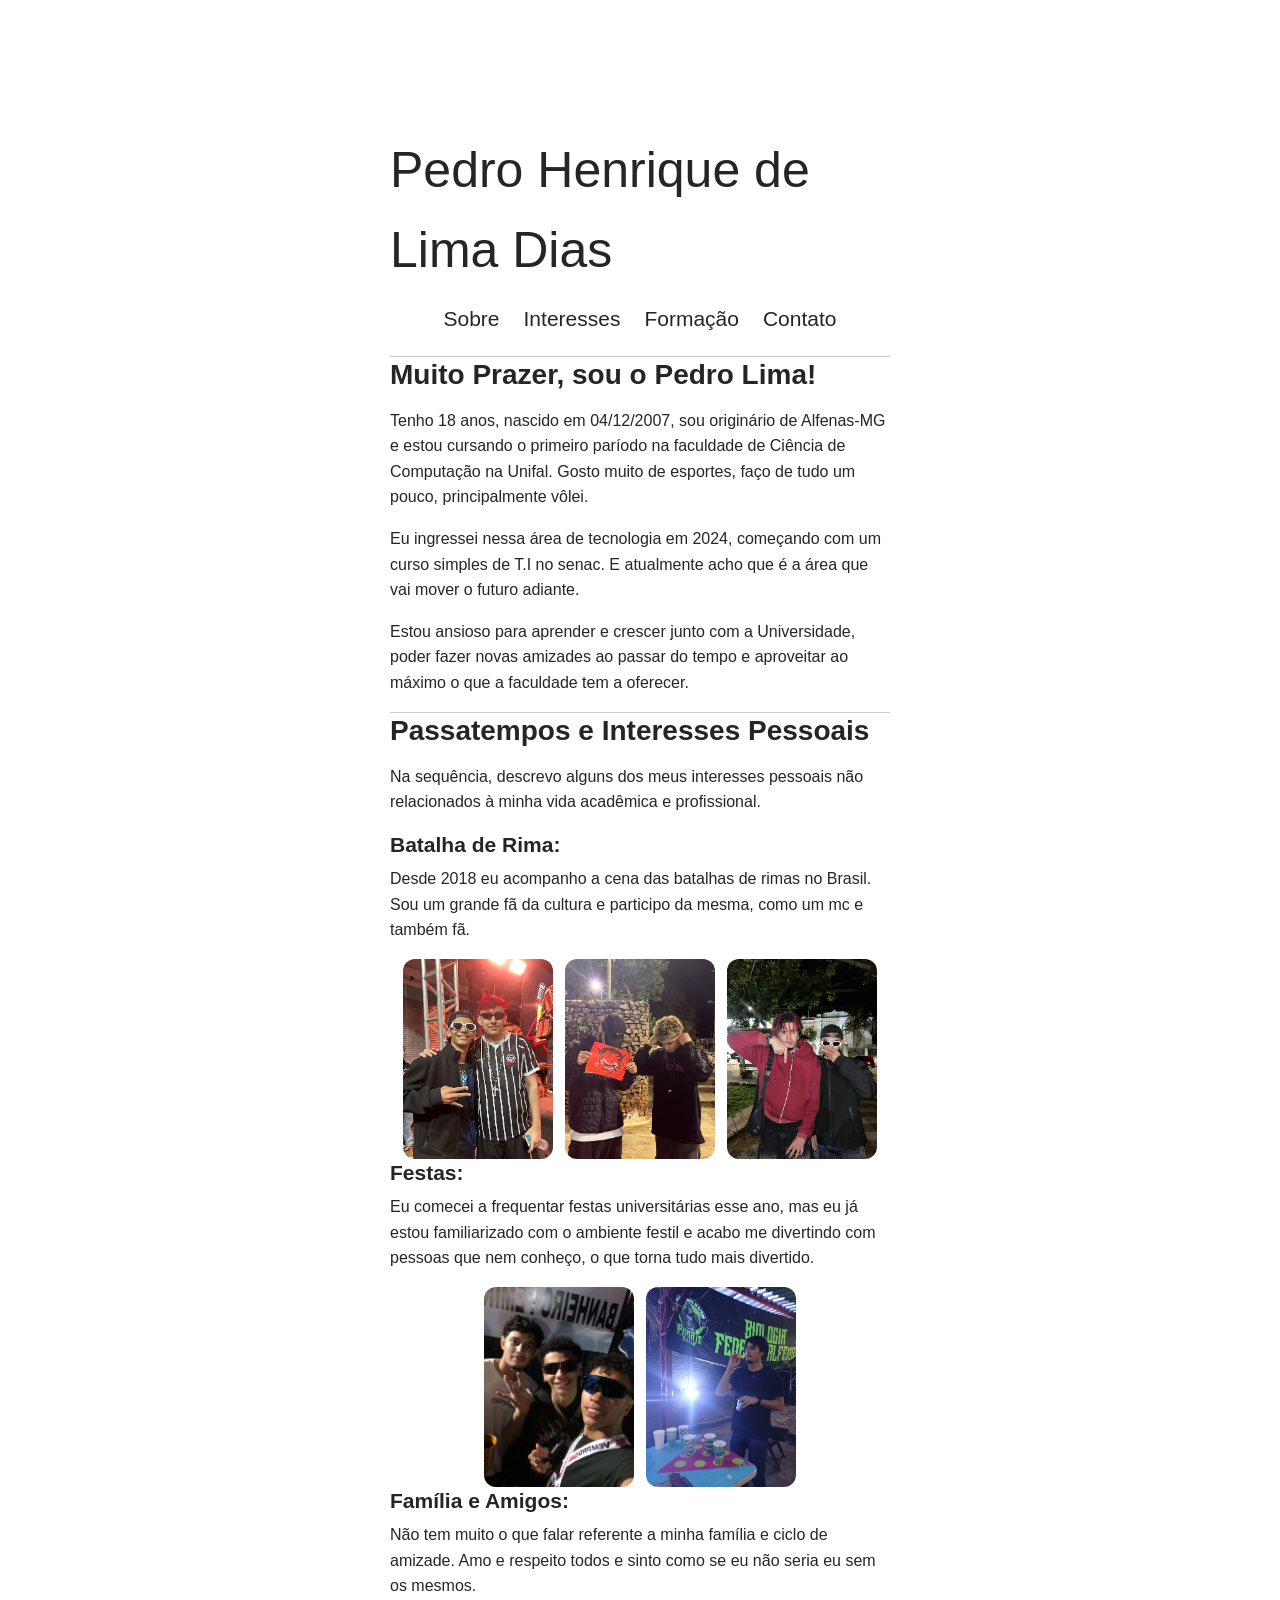
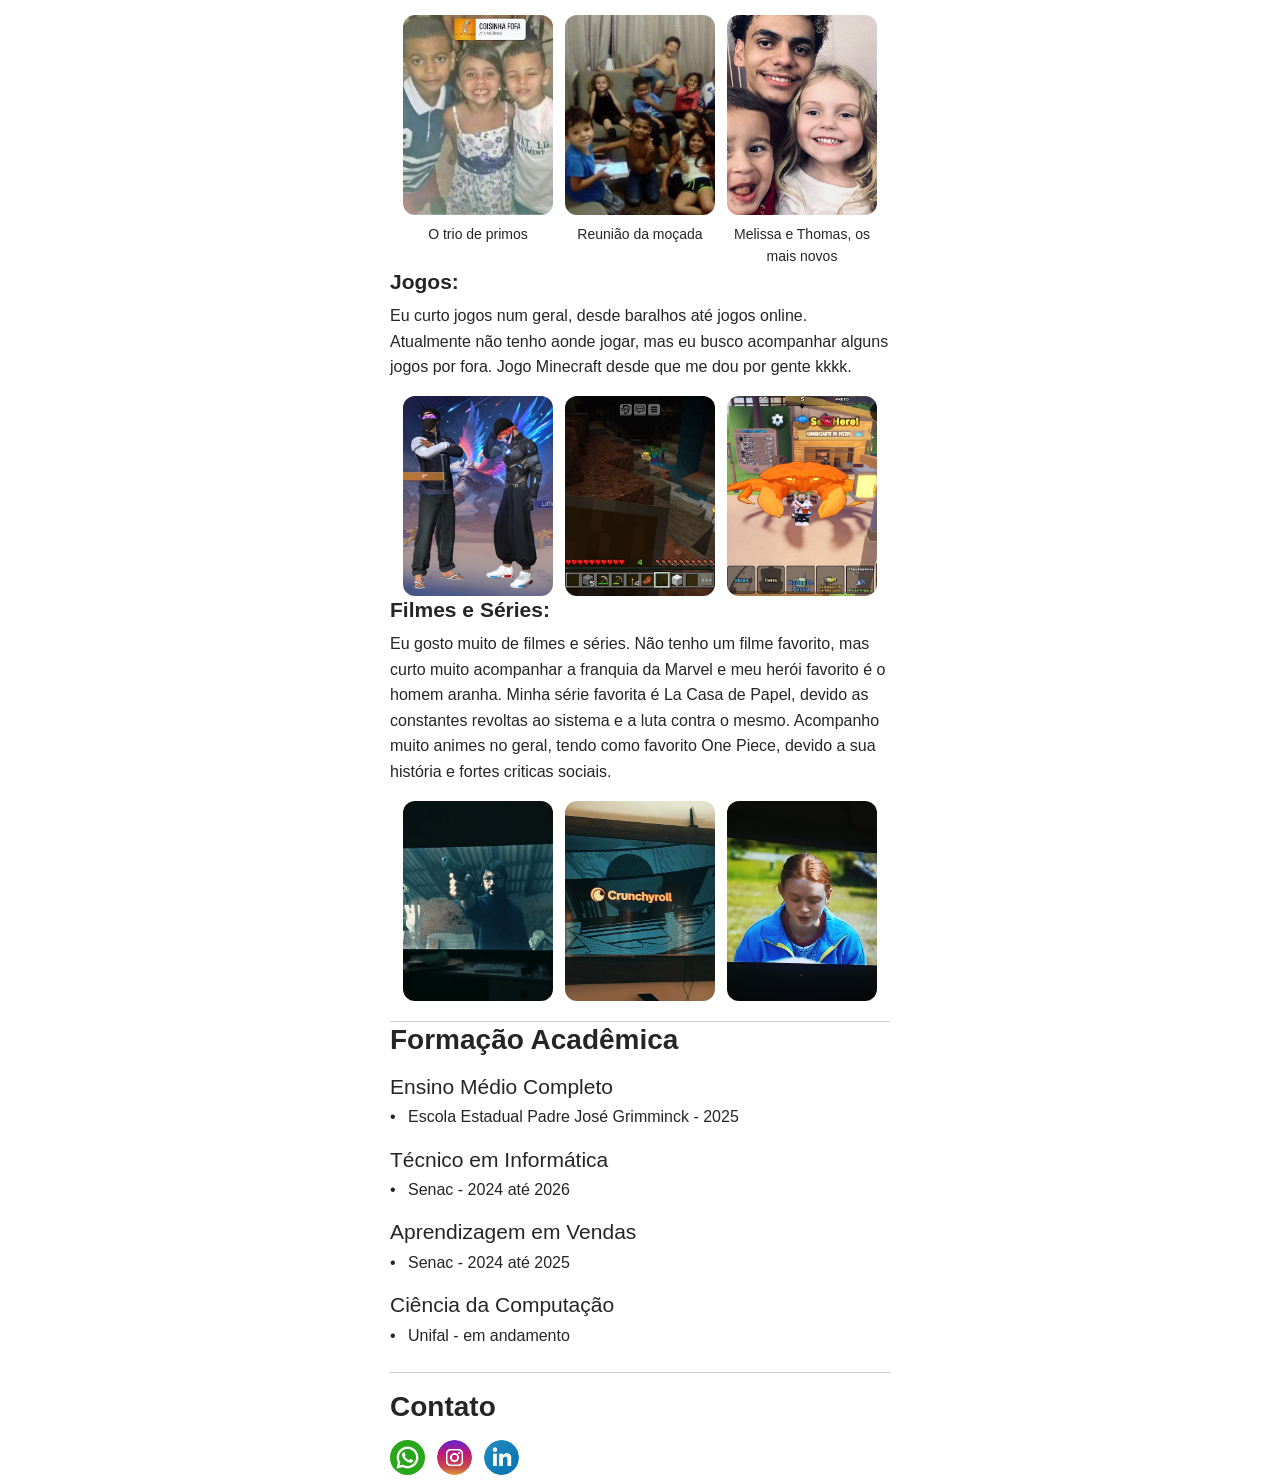
<file: Site Pessoal/index.html>
<!DOCTYPE html>
<html lang="pt-BR">
<head>
    <meta charset="UTF-8">
    <meta name="viewport" content="width=device-width, initial-scale=1.0">
    <title>Site Pessoal</title>
    <link rel="stylesheet" href="style.css">
</head>
<body>
    <header class="cabecario" id="topo">
        <p>Pedro Henrique de Lima Dias</p>
        <div class="paragrafos-cabecario">
            <p><a href="#sobre">Sobre</a></p>
            <p><a href="#interesses">Interesses</a></p>
            <p><a href="#formacao">Formação</a></p>
            <p><a href="#contato">Contato</a></p>
        </div>
    </header>

    <div class="Sobre" id="sobre">
        <h1><a class="voltar-topo" href="#topo">Muito Prazer, sou o Pedro Lima!</a></h1>

        <p>Tenho 18 anos, nascido em 04/12/2007, sou originário de Alfenas-MG
            e estou cursando o primeiro paríodo na faculdade de Ciência de Computação
            na Unifal. Gosto muito de esportes, faço de tudo um pouco, principalmente
            vôlei.
        </p>

        <p>Eu ingressei nessa área de tecnologia em 2024, começando com um curso
            simples de T.I no senac. E atualmente acho que é a área que vai mover
            o futuro adiante.
        </p>

        <p>Estou ansioso para aprender e crescer junto com a Universidade, 
            poder fazer novas amizades ao passar do tempo e aproveitar ao 
            máximo o que a faculdade tem a oferecer.
        </p>
    </div>

    <div class="Interesses" id="interesses">
        <h1><a class="voltar-topo" href="#topo">Passatempos e Interesses Pessoais</a></h1>

        <p>Na sequência, descrevo alguns dos meus interesses pessoais não 
            relacionados à minha vida acadêmica e profissional.
        </p>

            <div class="Passatempos:">
                <h2>Batalha de Rima:</h2>
                <p>Desde 2018 eu acompanho a cena das batalhas de rimas no
                    Brasil. Sou um grande fã da cultura e participo da mesma,
                    como um mc e também fã.
                </p>
                <div class="imagens-rima">
                    <img class="imagem-rima" src="tavin.png" alt="Tavin">
                    <img class="imagem-rima" src="Lima.png" alt="Lima">
                    <img class="imagem-rima" src="brennuz.png" alt="Brennuz">
                </div>

                <h2>Festas:</h2>
                <p>Eu comecei a frequentar festas universitárias esse ano,
                    mas eu já estou familiarizado com o ambiente festil e 
                    acabo me divertindo com pessoas que nem conheço, o que
                    torna tudo mais divertido.
                </p>
                <div class="imagens-rima">
                    <img class="imagem-rima" src="unigames.png" alt="Unigames">
                    <img class="imagem-rima" src="kayky.png" alt="Piscina">
                </div>
            </div>

            <h2>Família e Amigos:</h2>
            <p>Não tem muito o que falar referente a minha família e ciclo
                de amizade. Amo e respeito todos e sinto como se eu não seria
                eu sem os mesmos.
            </p>
            <div class="imagens-rima">
                <div class="item-imagem">
                    <img class="imagem-rima" src="APM.png" alt="APM">
                    <p>O trio de primos</p>
                </div>
                <div class="item-imagem">
                    <img class="imagem-rima" src="antigassa.png" alt="Antigassa">
                    <p>Reunião da moçada</p>
                </div>
                <div class="item-imagem">
                    <img class="imagem-rima" src="ML.png" alt="ML">
                    <p>Melissa e Thomas, os mais novos</p>
                </div>
            </div>

            <div class="Jogos">
                <h2>Jogos:</h2>
                <p>Eu curto jogos num geral, desde baralhos até jogos online.
                    Atualmente não tenho aonde jogar, mas eu busco acompanhar
                    alguns jogos por fora. Jogo Minecraft desde que me dou por
                    gente kkkk.
                </p>
                <div class="imagens-rima">
                    <img class="imagem-rima" src="FF.png" alt="Free Fire">
                    <img class="imagem-rima" src="mine.png" alt="Minecraft">
                    <img class="imagem-rima" src="roblox.png" alt="Roblox">
                </div>
            </div>

            <div class="Filmes">
                <h2>Filmes e Séries:</h2>
                <p>Eu gosto muito de filmes e séries. Não tenho um filme favorito,
                    mas curto muito acompanhar a franquia da Marvel e meu herói
                    favorito é o homem aranha. Minha série favorita é
                    La Casa de Papel, devido as constantes revoltas ao sistema e a
                    luta contra o mesmo. Acompanho muito animes no geral, tendo
                    como favorito One Piece, devido a sua história e fortes
                    criticas sociais.</p>
                <div class="imagens-rima">
                    <img class="imagem-rima" src="LCP.png" alt="La Casa de Papel">
                    <img class="imagem-rima" src="crunchyroll.png" alt="Crunchyroll">
                    <img class="imagem-rima" src="ST.png" alt="Stranger Things">
                </div>
            </div>
        </div>

        <div class="Formacao" id="formacao">
            <h1><a class="voltar-topo" href="#topo">Formação Acadêmica</a></h1>

            <h2>Ensino Médio Completo</h2>
            <p>Escola Estadual Padre José Grimminck - 2025</p>

            <h2>Técnico em Informática</h2>
            <p>Senac - 2024 até 2026</p>

            <h2>Aprendizagem em Vendas</h2>
            <p>Senac - 2024 até 2025</p>

            <h2>Ciência da Computação</h2>
            <p>Unifal - em andamento</p>
        </div>

        <footer id="contato">
            <h1><a class="voltar-topo" href="#topo">Contato</a></h1>
            <div class="icones-contato">
                <a href="https://wa.me/5535998768759" target="_blank" rel="noopener noreferrer">
                    <img src="whatsapp.png" alt="Conversar pelo WhatsApp">
                </a>
                <a href="https://www.instagram.com/pedrinhoo._yo?cplk=MW9uejNmbmFsbmd1eA==" target="_blank" rel="noopener noreferrer">
                    <img src="instagram.png" alt="Perfil do Instagram">
                </a>
                <a href="https://www.linkedin.com/in/pedro-lima99" target="_blank" rel="noopener noreferrer">
                    <img src="linkedin.png" alt="Perfil do LinkedIn">
                </a>
            </div>
        </footer>
    <script src="script.js"></script>
</body>
</html>
</file>
<file: Site Pessoal/style.css>
body {
    width: 500px;
    margin: 0 auto;
    gap: 12px;
    color: #252525;
    font-family: Arial, Helvetica, sans-serif;
    font-size: 16px;
    line-height: 1.6;
}

h1,
h2,
p {
    margin-top: 0;
}

h1 {
    margin-bottom: 16px;
    font-size: 28px;
    line-height: 1.25;
}

h2 {
    margin-bottom: 8px;
    font-size: 21px;
    line-height: 1.3;
}

body > div p,
.Interesses p {
    margin-bottom: 16px;
}

.cabecario {
    display: flex;
    flex-direction: column;
    align-items: center;
    gap: 12px;
    border-bottom: 1px solid #ccc;
    width: 500px;
    margin: 0 auto;
    padding-bottom: 20px;
}

.cabecario > p {
    align-self: flex-start;
    margin: 130px 0 0 0;
    font-size: 50px;
    text-align: left;
    width: 450px;
}

.paragrafos-cabecario {
    display: flex;
    justify-content: left;
    gap: 24px;
    flex-wrap: nowrap;
}

.paragrafos-cabecario p {
    margin: 0;
    font-size: 21px;
}

.paragrafos-cabecario a {
    color: inherit;
    text-decoration: none;
}

.paragrafos-cabecario a:hover {
    text-decoration: underline;
}

.voltar-topo {
    color: inherit;
    text-decoration: none;
}

.voltar-topo:hover {
    cursor: pointer;
}

.Sobre {
    border-bottom: 1px solid #ccc;
}

.Interesses {
    border-bottom: 1px solid #ccc;
    padding-bottom: 20px;
}

.imagens-rima {
    display: flex;
    justify-content: center;
    flex-wrap: wrap;
    gap: 12px;
    font-size: 14px;
    
}

.imagem-rima {
    display: block;
    width: 150px;
    max-width: 100%;
    height: 200px;
    object-fit: cover;
    border-radius: 12px;
}

.item-imagem {
    display: flex;
    flex-direction: column;
    align-items: center;
    gap: 8px;
    width: 150px;
}

.item-imagem p {
    margin: 0;
    text-align: center;
}

.jogos {
    border-bottom: 1px solid #ccc;
}

.Formacao h2 {
    margin-bottom: 4px;
    font-weight: normal;
}

.Formacao p {
    position: relative;
    margin: 0 0 16px;
    padding-left: 18px;
}

.Formacao p::before {
    position: absolute;
    left: 0;
    content: "•";
}

.icones-contato {
    display: flex;
    justify-content: left;
    gap: 12px;
}

footer {
    margin-top: 24px;
    padding-top: 16px;
    border-top: 1px solid #ccc;
}

.icones-contato img {
    width: 35px;
    height: 35px;
    border-radius: 50%;
    object-fit: cover;
}
</file>
